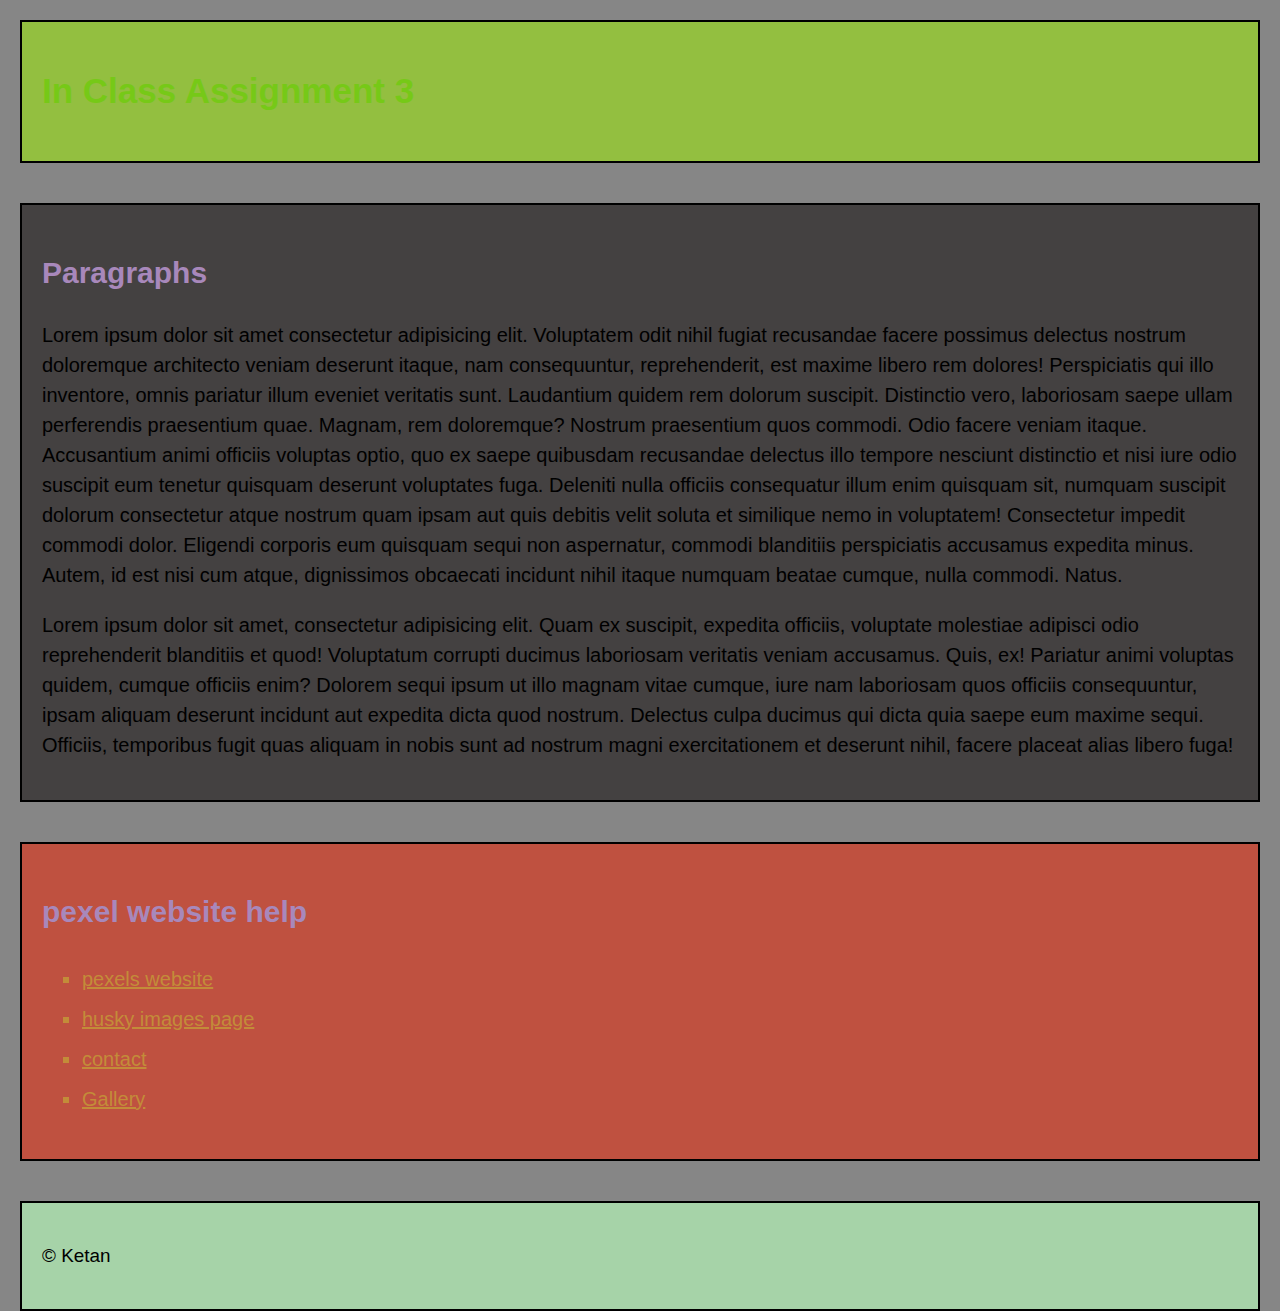
<file: index.html>
<!-- Name = Ketan Kochhar
    email- kkochhar7634@conestogac.on.ca
-->

<!DOCTYPE html>
<html lang="en">

<head>
    <meta charset="UTF-8">
    <meta name="viewport" content="width=device-width,intial-scale=1.0">
    <title> In Class Assignment 3</title>
    <link rel="stylesheet" href="css/main.css">
    <link rel="stylesheet" href="css/styles.css">
    <style>
        ul {
            list-style-type:sqaure;
        }

        li {
            line-height: 2rem;
            color:rgba(100, 81, 63, 0.6);
        }

        a{
            color:rgb(208, 112, 10);
        }
        </style>
    </head>

    <body>

      <header class="structural">
            <h1 style="color: rgb(118, 201, 23); font-size: 35px;">In Class Assignment 3</h1>
        </header>
    
        <main class="structural">
            <h2>Paragraphs</h2>
            <p id="para1">Lorem ipsum dolor sit amet consectetur adipisicing elit. Voluptatem odit nihil fugiat recusandae facere
                possimus delectus nostrum doloremque architecto veniam deserunt itaque, nam consequuntur, reprehenderit, est maxime
                libero rem dolores! Perspiciatis qui illo inventore, omnis pariatur illum eveniet veritatis sunt. Laudantium quidem rem dolorum
                suscipit. Distinctio vero, laboriosam saepe ullam perferendis praesentium quae. Magnam, rem doloremque?
                Nostrum
                praesentium quos commodi.
                Odio facere veniam itaque. Accusantium animi officiis voluptas optio, quo ex saepe quibusdam recusandae
                delectus
                illo tempore nesciunt distinctio et nisi iure odio suscipit eum tenetur quisquam deserunt voluptates fuga.
                Deleniti nulla officiis consequatur illum enim quisquam sit, numquam suscipit dolorum consectetur atque
                nostrum
                quam ipsam aut quis debitis velit soluta et similique nemo in voluptatem! Consectetur impedit commodi dolor.
                Eligendi corporis eum quisquam sequi non aspernatur, commodi blanditiis perspiciatis accusamus expedita
                minus.
                Autem, id est nisi cum atque, dignissimos obcaecati incidunt nihil itaque numquam beatae cumque, nulla
                commodi.
                Natus.
            </p>
    
            <p id="para2">Lorem ipsum dolor sit amet, consectetur adipisicing elit. Quam ex suscipit, expedita officiis, voluptate
                molestiae adipisci odio reprehenderit blanditiis et quod! Voluptatum corrupti ducimus laboriosam veritatis
                veniam accusamus. Quis, ex!
                Pariatur animi voluptas quidem, cumque officiis enim? Dolorem sequi ipsum ut illo magnam vitae cumque, iure
                nam
                laboriosam quos officiis consequuntur, ipsam aliquam deserunt incidunt aut expedita dicta quod nostrum.
                Delectus culpa ducimus qui dicta quia saepe eum maxime sequi. Officiis, temporibus fugit quas aliquam in
                nobis
                sunt ad nostrum magni exercitationem et deserunt nihil, facere placeat alias libero fuga!
            </p>
    
        </main>
    
        <aside class="structural">
            <h2>pexel website help</h2>
    
            <ul>
                 
                <li><a href="https://www.pexels.com/">pexels website</a></li>
                <li><a href="https://www.pexels.com/search/husky/">husky images page</a></li>
                <li><a href="contact.html" >contact</a></li>
                <li><a href="gallery.html">Gallery</a></li>
                
            </ul>
        </aside>
    
        <footer class="structural">
            <p>&copy; Ketan</p>
        </footer>
    
    
    </body>
    
    </ht
</file>
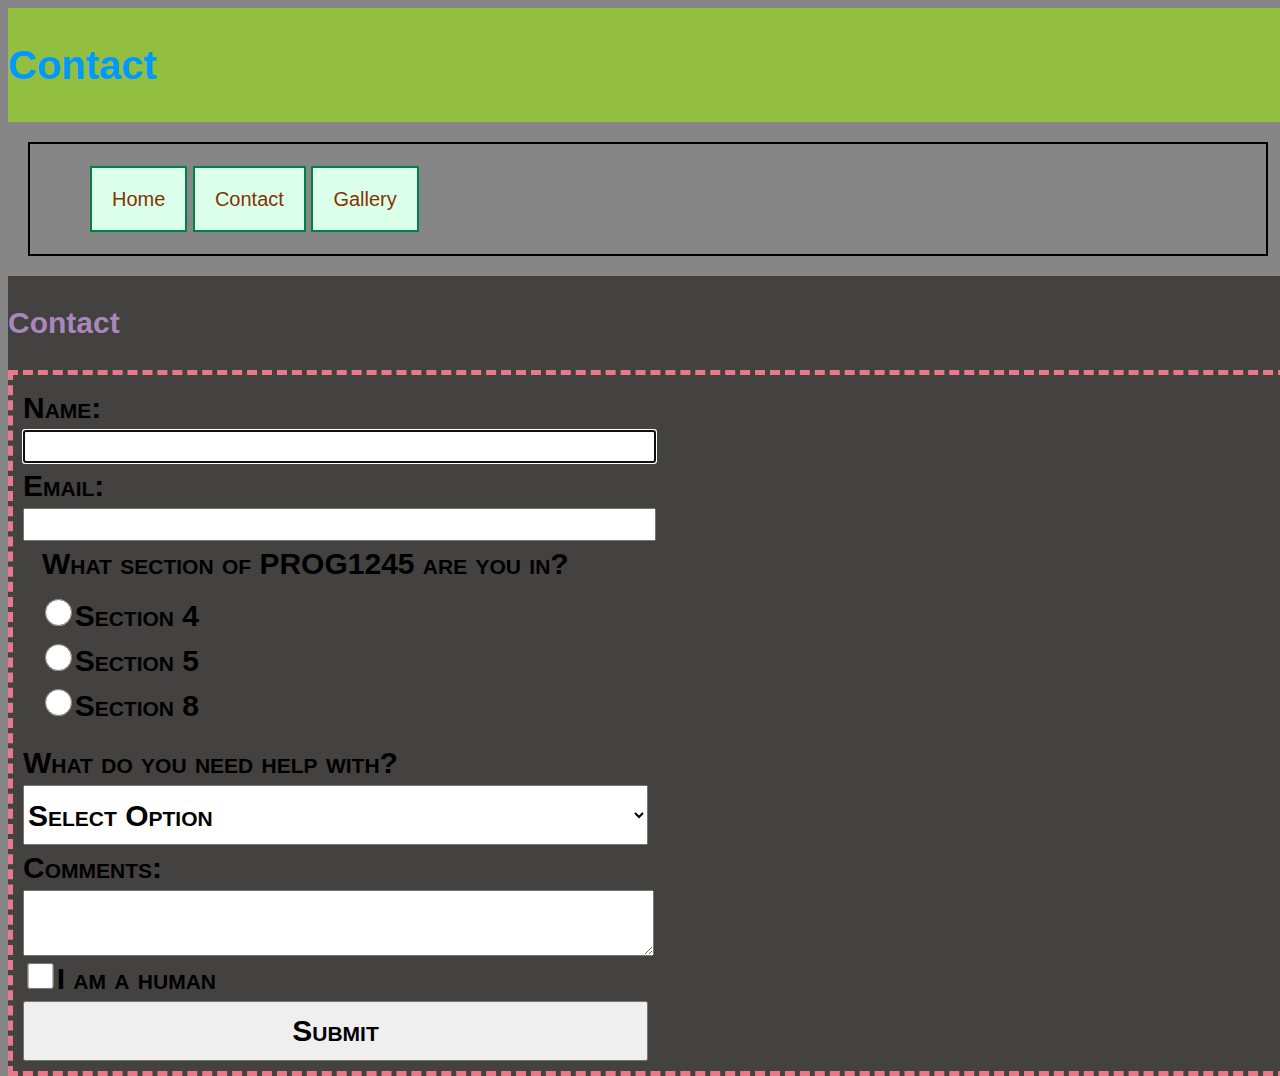
<file: contact.html>
<!DOCTYPE html>
<html lang="en">
<head>
    <meta charset="UTF-8">
    <meta name="viewport" content="width=device-width, initial-scale=1.0">
    <link rel="stylesheet" href= "css/styles.css">
    <title>Contact Us</title>
</head>
<body>
    <header>
        <h1>Contact</h1>
    </header>
    <nav class="structural">
        <ul>
            <li><a href="index.html">Home</a></li>
            <li><a href="contact.html">Contact</a></li>
            <li><a href="gallery.html">Gallery</a></li>
        </ul>
    </nav>
    <main>
        <h2>Contact</h2>
        <form action="#" method="post">
            <div>
                <label for="name">Name:</label>
                <input type="text" id="name" name="name" required autofocus>
            </div>
            <div>
                <label for="email">Email:</label>
                <input type="email" id="email" name="email" required>
            </div>
            <div>
                <fieldset>
                    <legend>What section of PROG1245 are you in?</legend>
                    <label for="section4"><input type="radio" id="section4" name="sec" value="4" required>Section 4</label><br>
                    <label for="section5"><input type="radio" id="section5" name="sec" value="5" required>Section 5</label><br>
                    <label for="section8"><input type="radio" id="section8" name="sec" value="8" required>Section 8</label>
                </fieldset>
            </div>
            <div>
                <label for="help">What do you need help with?</label>
                <select id="help" name="help" required>
                    <option selected>Select Option</option>
                    <option value="html">HTML</option>
                    <option value="css">CSS</option>
                    <option value="both">Both (HTML & CSS)</option>
                </select>
            </div>
            <div>
                <label for="comments">Comments:</label>
                <textarea id="comments" name="comments" rows="4" required></textarea>
            </div>
            <div>
                <label for="human"><input type="checkbox" id="human" name="human" value="true" required>I am a human</label>
            </div>
            <div>
                <input type="submit" value="Submit">
            </div>
        </form>
    </main>
</body>
</html>
</file>
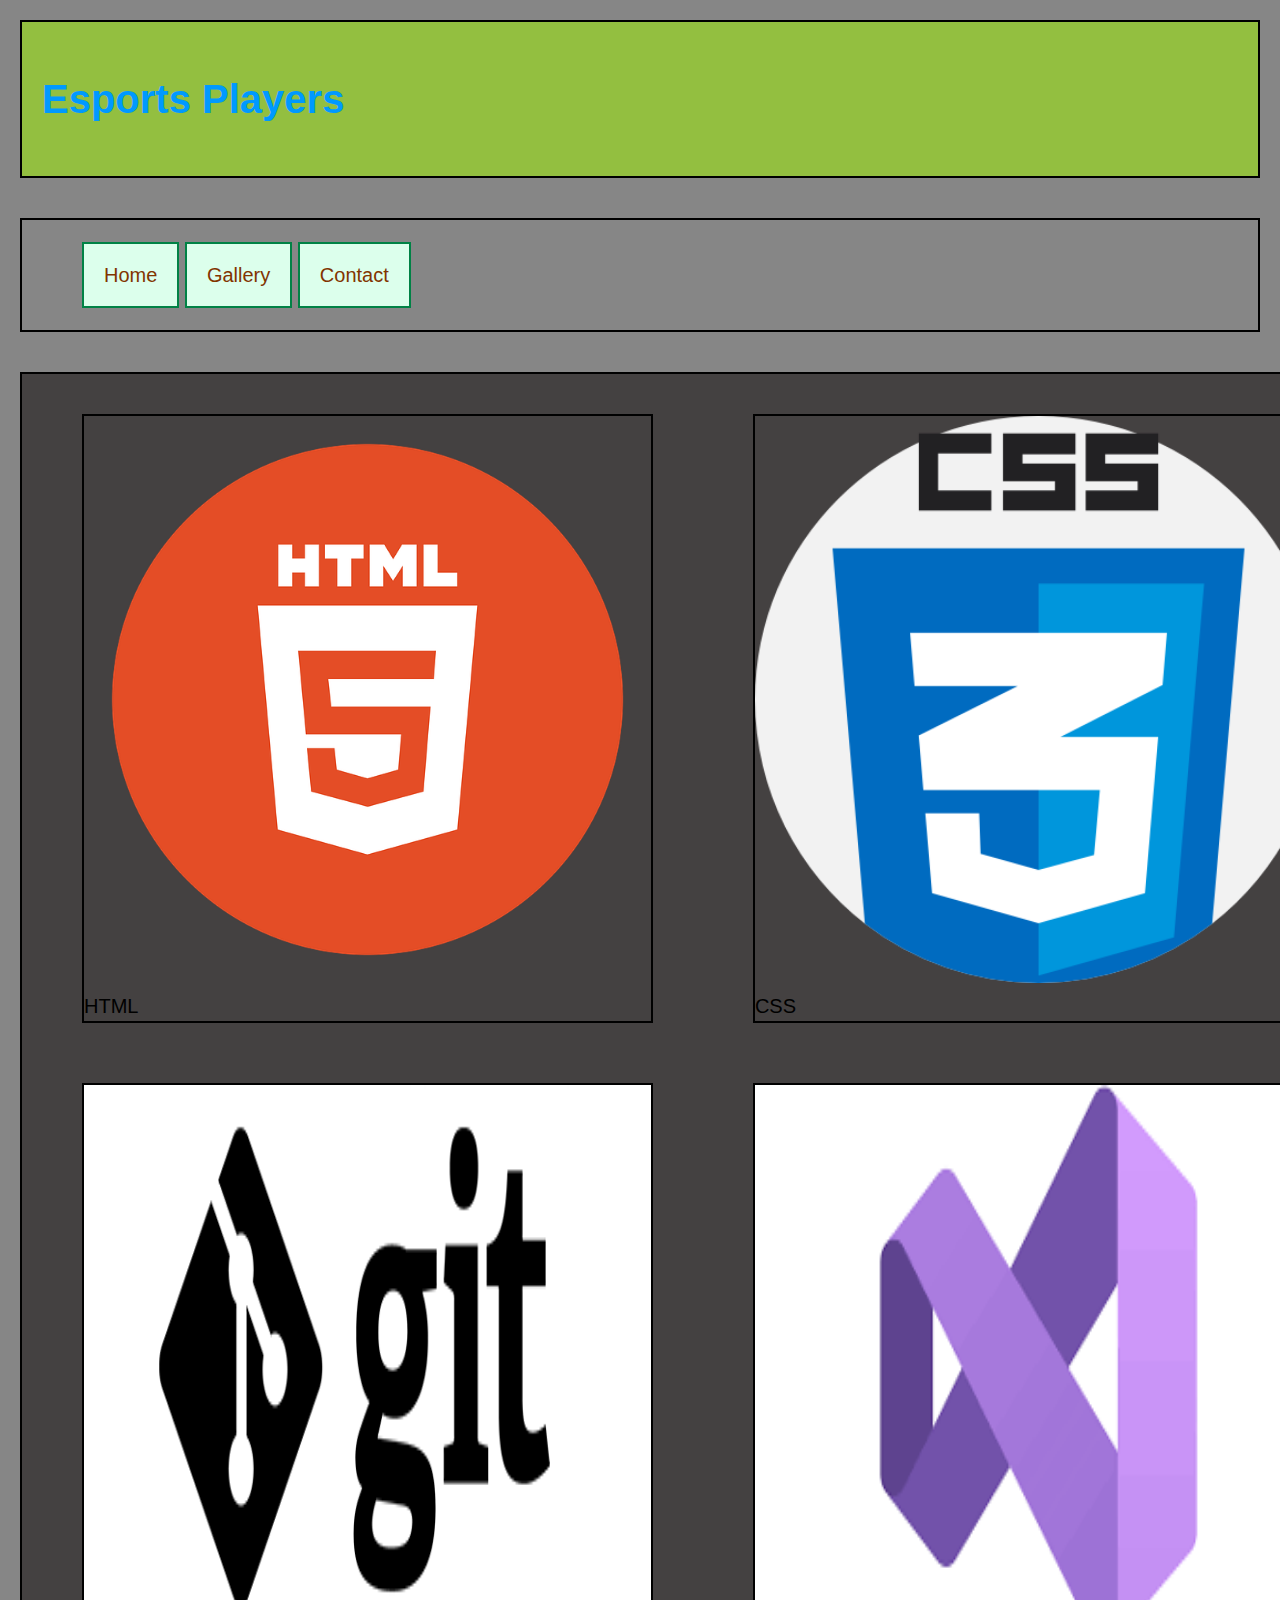
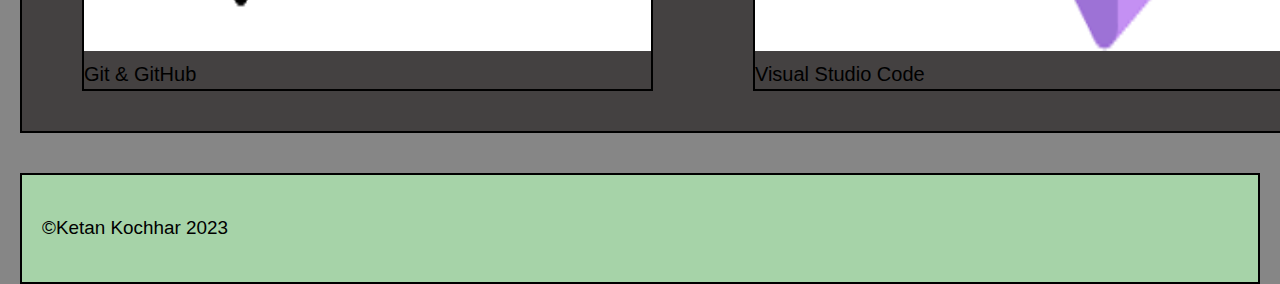
<file: gallery.html>
<!DOCTYPE html>
<html lang="en">
<head>
    <meta charset="UTF-8">
    <meta name="viewport" content="width=device-width, initial-scale=1.0">
    <link rel="stylesheet" type="text/css" href="css/main.css">
    <link rel="stylesheet" type="text/css" href="css/styles.css">

    <title>Pubg esports players</title>
</head>
<body>
    <Header class="structural">
        <h1>Esports Players</h1>
    </Header>
    <nav class="structural">
        <ul>
            <li><a href="index.html">Home</a></li>
            <li><a href="gallery.html">Gallery</a></li>
            <li><a href="contact.html">Contact</a></li>
        </ul>
    </nav>
    <section>
        <main class="structural" id="gallery">
            <figure>
                <img src="images/HTML.webp" alt="HTML logo">
                <figcaption>HTML</figcaption>
            </figure>
            <figure>
                <img src="images/Css.png" alt="CSS logo">
                <figcaption>CSS</figcaption>
            </figure>
            <figure>
                <img src="images/GIT.png" alt="Git & GitHub logo">
                <figcaption>Git & GitHub</figcaption>
            </figure>
            <figure>
                <img src="images/VS.png" alt="Visual Studio Code">
                <figcaption>Visual Studio Code</figcaption>
            </figure>
        </main>
       
        <aside class="structural">
            <h2> Players:</h2>
            <ul>
                <li><a href="https://wikitia.com/wiki/ScoutOP" target="_blank">ScoutOP</a></li>
                <li><a href="https://en.wikipedia.org/wiki/Jonathan_Gaming" target="_blank">Jonathan </a></li>
            </ul>
    
        </aside>
    </section>
    
    <footer class="structural">
        <p>&copy;Ketan Kochhar 2023</p>
    </footer>
</body>

</html>
</file>
<file: css/main.css>
/* Document
   ========================================================================== */

/**
 * 1. Correct the line height in all browsers.
 * 2. Prevent adjustments of font size after orientation changes in iOS.
 */

html {
  line-height: 1.15; /* 1 */
  -webkit-text-size-adjust: 100%; /* 2 */
}

/* Sections
   ========================================================================== */

/**
 * Remove the margin in all browsers.
 */

body {
  margin: 0;
}

/**
 * Render the `main` element consistently in IE.
 */

main {
  display: block;
}

/**
 * Correct the font size and margin on `h1` elements within `section` and
 * `article` contexts in Chrome, Firefox, and Safari.
 */

h1 {
  font-size: 2em;
  margin: 0.67em 0;
}

/* Grouping content
   ========================================================================== */

/**
 * 1. Add the correct box sizing in Firefox.
 * 2. Show the overflow in Edge and IE.
 */

hr {
  box-sizing: content-box; /* 1 */
  height: 0; /* 1 */
  overflow: visible; /* 2 */
}

/**
 * 1. Correct the inheritance and scaling of font size in all browsers.
 * 2. Correct the odd `em` font sizing in all browsers.
 */

pre {
  font-family: monospace, monospace; /* 1 */
  font-size: 1em; /* 2 */
}

/* Text-level semantics
   ========================================================================== */

/**
 * Remove the gray background on active links in IE 10.
 */

a {
  background-color: transparent;
}

/**
 * 1. Remove the bottom border in Chrome 57-
 * 2. Add the correct text decoration in Chrome, Edge, IE, Opera, and Safari.
 */

abbr[title] {
  border-bottom: none; /* 1 */
  text-decoration: underline; /* 2 */
  text-decoration: underline dotted; /* 2 */
}

/**
 * Add the correct font weight in Chrome, Edge, and Safari.
 */

b,
strong {
  font-weight: bolder;
}

/**
 * 1. Correct the inheritance and scaling of font size in all browsers.
 * 2. Correct the odd `em` font sizing in all browsers.
 */

code,
kbd,
samp {
  font-family: monospace, monospace; /* 1 */
  font-size: 1em; /* 2 */
}

/**
 * Add the correct font size in all browsers.
 */

small {
  font-size: 80%;
}

/**
 * Prevent `sub` and `sup` elements from affecting the line height in
 * all browsers.
 */

sub,
sup {
  font-size: 75%;
  line-height: 0;
  position: relative;
  vertical-align: baseline;
}

sub {
  bottom: -0.25em;
}

sup {
  top: -0.5em;
}

/* Embedded content
   ========================================================================== */

/**
 * Remove the border on images inside links in IE 10.
 */

img {
  border-style: none;
}

/* Forms
   ========================================================================== */

/**
 * 1. Change the font styles in all browsers.
 * 2. Remove the margin in Firefox and Safari.
 */

button,
input,
optgroup,
select,
textarea {
  font-family: inherit; /* 1 */
  font-size: 100%; /* 1 */
  line-height: 1.15; /* 1 */
  margin: 0; /* 2 */
}

/**
 * Show the overflow in IE.
 * 1. Show the overflow in Edge.
 */

button,
input { /* 1 */
  overflow: visible;
}

/**
 * Remove the inheritance of text transform in Edge, Firefox, and IE.
 * 1. Remove the inheritance of text transform in Firefox.
 */

button,
select { /* 1 */
  text-transform: none;
}

/**
 * Correct the inability to style clickable types in iOS and Safari.
 */

::-webkit-file-upload-button {
  -webkit-appearance: button; /* 1 */
  -moz-appearance: button; /* 1 */
  appearance: button; /* 1 */
  font: inherit; /* 2 */
}
/**
 * Remove the inner border and padding in Firefox.
 */

button::-moz-focus-inner,
[type="button"]::-moz-focus-inner,
[type="reset"]::-moz-focus-inner,
[type="submit"]::-moz-focus-inner {
  border-style: none;
  padding: 0;
}

/**
 * Restore the focus styles unset by the previous rule.
 */

button:-moz-focusring,
[type="button"]:-moz-focusring,
[type="reset"]:-moz-focusring,
[type="submit"]:-moz-focusring {
  outline: 1px dotted ButtonText;
}

/**
 * Correct the padding in Firefox.
 */

fieldset {
  padding: 0.35em 0.75em 0.625em;
}

/**
 * 1. Correct the text wrapping in Edge and IE.
 * 2. Correct the color inheritance from `fieldset` elements in IE.
 * 3. Remove the padding so developers are not caught out when they zero out
 *    `fieldset` elements in all browsers.
 */

legend {
  box-sizing: border-box; /* 1 */
  color: inherit; /* 2 */
  display: table; /* 1 */
  max-width: 100%; /* 1 */
  padding: 0; /* 3 */
  white-space: normal; /* 1 */
}

/**
 * Add the correct vertical alignment in Chrome, Firefox, and Opera.
 */

progress {
  vertical-align: baseline;
}

/**
 * Remove the default vertical scrollbar in IE 10+.
 */

textarea {
  overflow: auto;
}

/**
 * 1. Add the correct box sizing in IE 10.
 * 2. Remove the padding in IE 10.
 */

[type="checkbox"],
[type="radio"] {
  box-sizing: border-box; /* 1 */
  padding: 0; /* 2 */
}

/**
 * Correct the cursor style of increment and decrement buttons in Chrome.
 */

[type="number"]::-webkit-inner-spin-button,
[type="number"]::-webkit-outer-spin-button {
  height: auto;
}

/**
 * 1. Correct the odd appearance in Chrome and Safari.
 * 2. Correct the outline style in Safari.
 */

[type="search"] {
  -webkit-appearance: textfield; /* 1 */
  -moz-appearance: textfield; /* 1 */
  appearance: textfield; /* 1 */
  outline-offset: -2px; /* 2 */
}

/**
 * Remove the inner padding in Chrome and Safari on macOS.
 */



/**
 * 1. Correct the inability to style clickable types in iOS and Safari.
 * 2. Change font properties to `inherit` in Safari.
 */

::-webkit-file-upload-button {
  -webkit-appearance: button; /* 1 */
  font: inherit; /* 2 */
}

/* Interactive
   ========================================================================== */

/*
 * Add the correct display in Edge, IE 10+, and Firefox.
 */

details {
  display: block;
}

/*
 * Add the correct display in all browsers.
 */

summary {
  display: list-item;
}

/* Misc
   ========================================================================== */

/**
 * Add the correct display in IE 10+.
 */

template {
  display: none;
}

/**
 * Add the correct display in IE 10.
 */

[hidden] {
  display: none;
}

/* main.css */
/* Assuming the images are within the 'main' section */
main img {
  width: 15cm; /* Reducing width by 50% */
  height: 15cm; /* Maintain aspect ratio */
}

footer {
    font-size: 1cm;
}
</file>
<file: css/styles.css>
html{
    font: normal normal normal 20px/1.5 arial, helvetica, sans-serif;
}


body{
    background-color: hsla(60, 4%, 5%, 0.5);
    height: 100vh;
    width: 100vw;
    display: flex;
    flex-direction: column;
}
h1{
    color: rgb(0, 153, 255);
    font-size: 2rem;
} 
h2{
    color: rgb(168, 136, 187);
    font-size: 1.5rem;
}
header{
    background-color: hsl(81, 50%, 50%);
}
nav ul li{
    display: inline;
    list-style-type: none;

}
nav ul li a{
    border: 0.1rem solid rgb(0, 130, 69);
    color: rgb(130, 52, 0);
    background-color: rgb(220, 255, 236);
    text-decoration: none;
    padding: 1rem;
}
nav ul li a:hover{
    border-color: rgb(255, 220, 229);
    color: rgb(220, 254, 255);
    background-color: rgb(102, 130, 0);
}
section{
    display: flex;
    flex-direction: row;
    flex-wrap: nowrap;
    justify-content: space-between;
    align-items: stretch;
}
main{
    flex: 2 1 70%;
    background-color: hsl(0, 2%, 26%);    
}
main a{
    line-height: 2em;
    color: rgba(200, 200, 50, 0.5);
}
aside{
    flex: 1 1 30%;
    background-color: hsl(8, 50%, 50%);    
}
aside ul {
    list-style-type: square;
}
aside li, aside a{
    line-height: 2em;
    color: rgba(200, 200, 50, 0.5);
}
aside a:hover{
    color: #a51;
}
a:hover{
    color: #a51;
}
footer{
    background-color: hsl(123, 34%, 74%);    
}
footer p{
    font-size: 0.50em;
}
.structural
{
    border: 0.1rem solid black;
    padding: 1rem;
    margin: 1rem;
}
#paraOne{
    color: rgb(255, 201, 100);
}
#paraTwo{
    color: rgb(250, 147, 100);
}
form{
    border: 0.25rem dashed rgb(231, 121, 136);
    padding: 0.5rem;
}
input[type=text], input[type=email], input[type=submit], select, option{
    display: block;
    width: 50%;
    height: 2em;
}
input[type=radio], input[type=checkbox]{
    height: 2em;
    width: 2em;
}
select, option, label, legend, input[type =submit]{
    font-size: 1.5rem;
    font-weight: bold;
    font-variant: small-caps;
}
textarea{
    width: 50%;
    display: block;
}
fieldset{
    border: none;
}
#gallery{
    display: grid;
    grid-template-columns: 1fr 1fr;
    grid-template-rows: 1fr 1fr;
    row-gap: 1rem;
    column-gap: 1rem;
}
img{
    width: 80%;
    height: 80%; 
}
figure{
    border: 0.1rem solid black;
}
@media (max-width : 600px) {
    html{
        font-size: 10px;
    } 
    section{
        display: block;
    }
    #gallery{
        grid-template-columns: 1fr;
        grid-template-rows: 1fr;
    }
}
</file>
